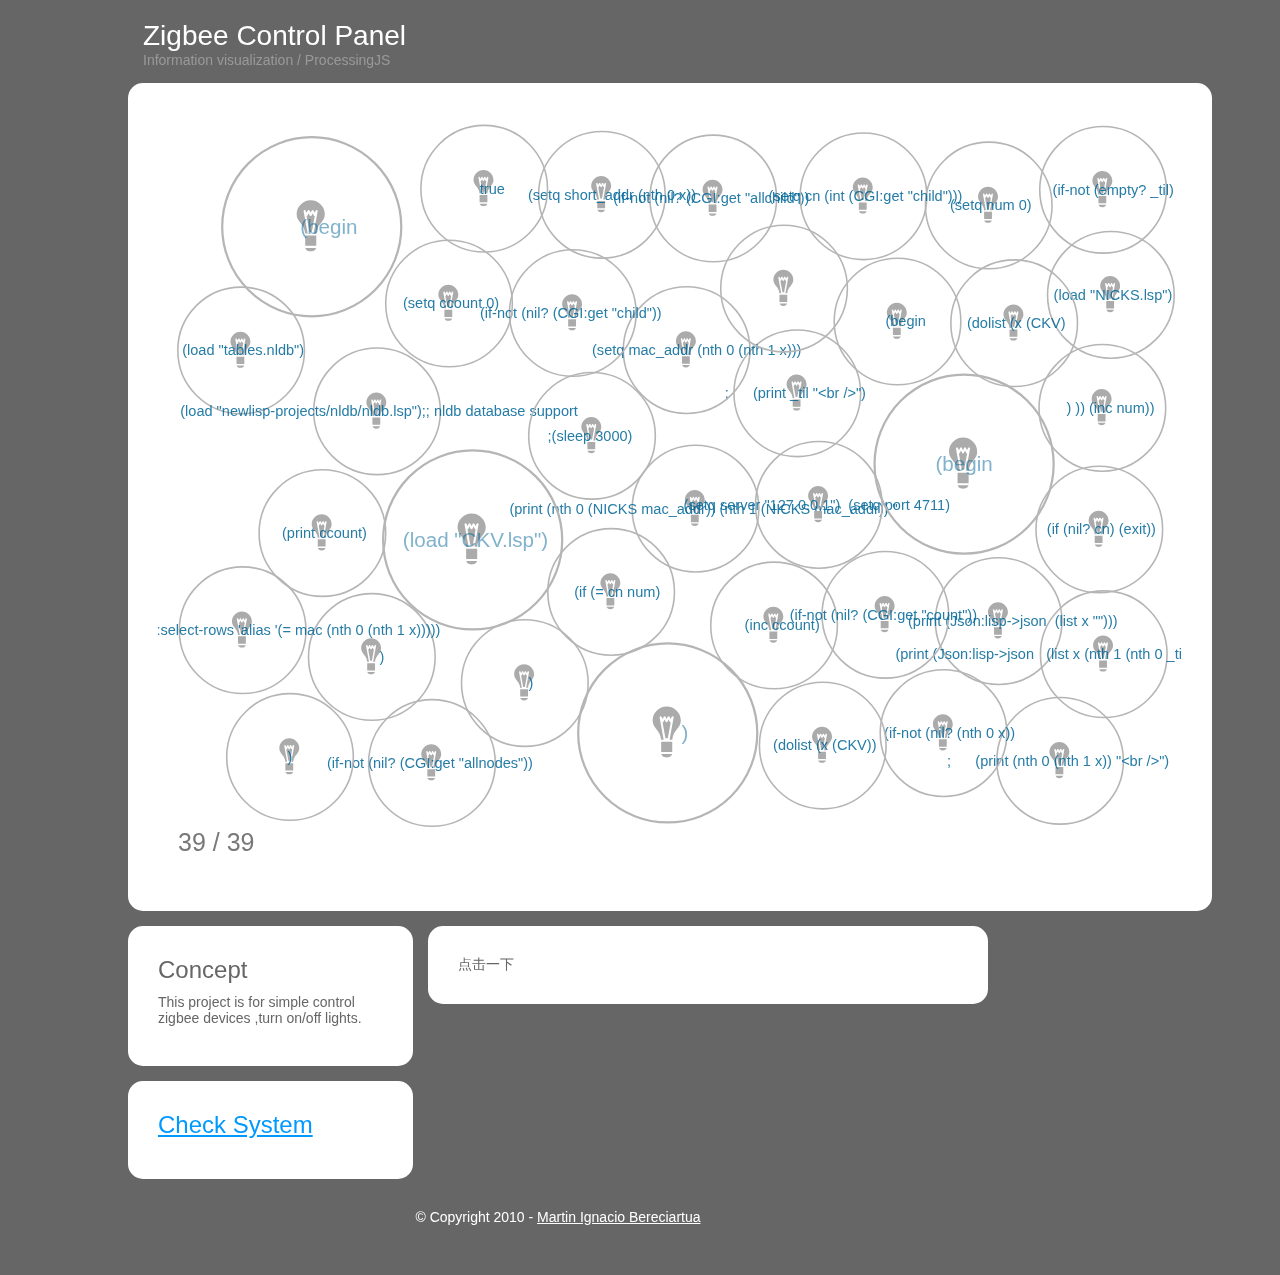
<file: ctl/index.html>
<!DOCTYPE html PUBLIC "-//W3C//DTD XHTML 1.0 Transitional//EN" "http://www.w3.org/TR/xhtml1/DTD/xhtml1-transitional.dtd">
<!-- saved from url=(0035)http://www.m-i-b.com.ar/letters/en/ -->
<html xmlns="http://www.w3.org/1999/xhtml" xml:lang="en" lang="en">
<head>
<meta http-equiv="Content-Type" content="text/html; charset=UTF-8">

	<title>Zigbee - ProcessingJS</title>
	<link rel="stylesheet" href="./test_files/styles.css" type="text/css" media="screen">
	<script src="jquery-1.8.2.min.js"></script>
	<script src="urlEncode.js"></script>
<script type="text/javascript">
    var full = location.protocol+'//'+location.hostname+(location.port ? ':'+location.port: '');
    http_server = full+"/";

        var json_data;
		jQuery.noConflict();
        jQuery.ajax({
            url: http_server+"api.nl?allnodes=1",
            timeout:8000,
			async: false,	
            statusCode: {
                404: function() 
                {
                    alert("server page not found");
                }
            },
            error: function (xmlHttpRequest, error)
            {
                var ts = Math.round((new Date()).getTime() / 1000);
                //$(_this).parent().children("label:last").text(" ajax error " + error +  ts);

                console.log(xmlHttpRequest, error);
            },
            success: function( data, textStatus, jqXHR)
            {
//              var obj = $.parseJSON( data );
                //json_data = eval('(' + data + ')');
				json_data = data;
///				alert(json_data);
			}
		});

</script>

</head>

<body>

<div class="container">

	<div class="content language">
	</div>

	<div class="title">
		<h1>Zigbee Control Panel</h1>
		<p>Information visualization / ProcessingJS</p>
	</div>
	
	<div class="content">
		<script src="test_files/processing-1.0.0.min.js"></script>
		<canvas datasrc="letters.pjs" width="800" height="600" id="__processing0"></canvas>
	</div>
	
	<div class="left">
		<div class="content concept">
			<h2>Concept</h2> 
			<p>This project is for simple control zigbee devices ,turn on/off lights.</p>
		</div>
		<div class="content concept">
			<h2><a href="check.html" >Check System</a></h2> 
		</div>
	</div>
		
	<div class="content examples">
		
		点击一下
	</div>
	
	<div id="footer"> 
		<p>© Copyright 2010 - <a href="http://www.m-i-b.com.ar/">Martin Ignacio Bereciartua</a></p> 
	</div>

</div>



</body></html>
</file>
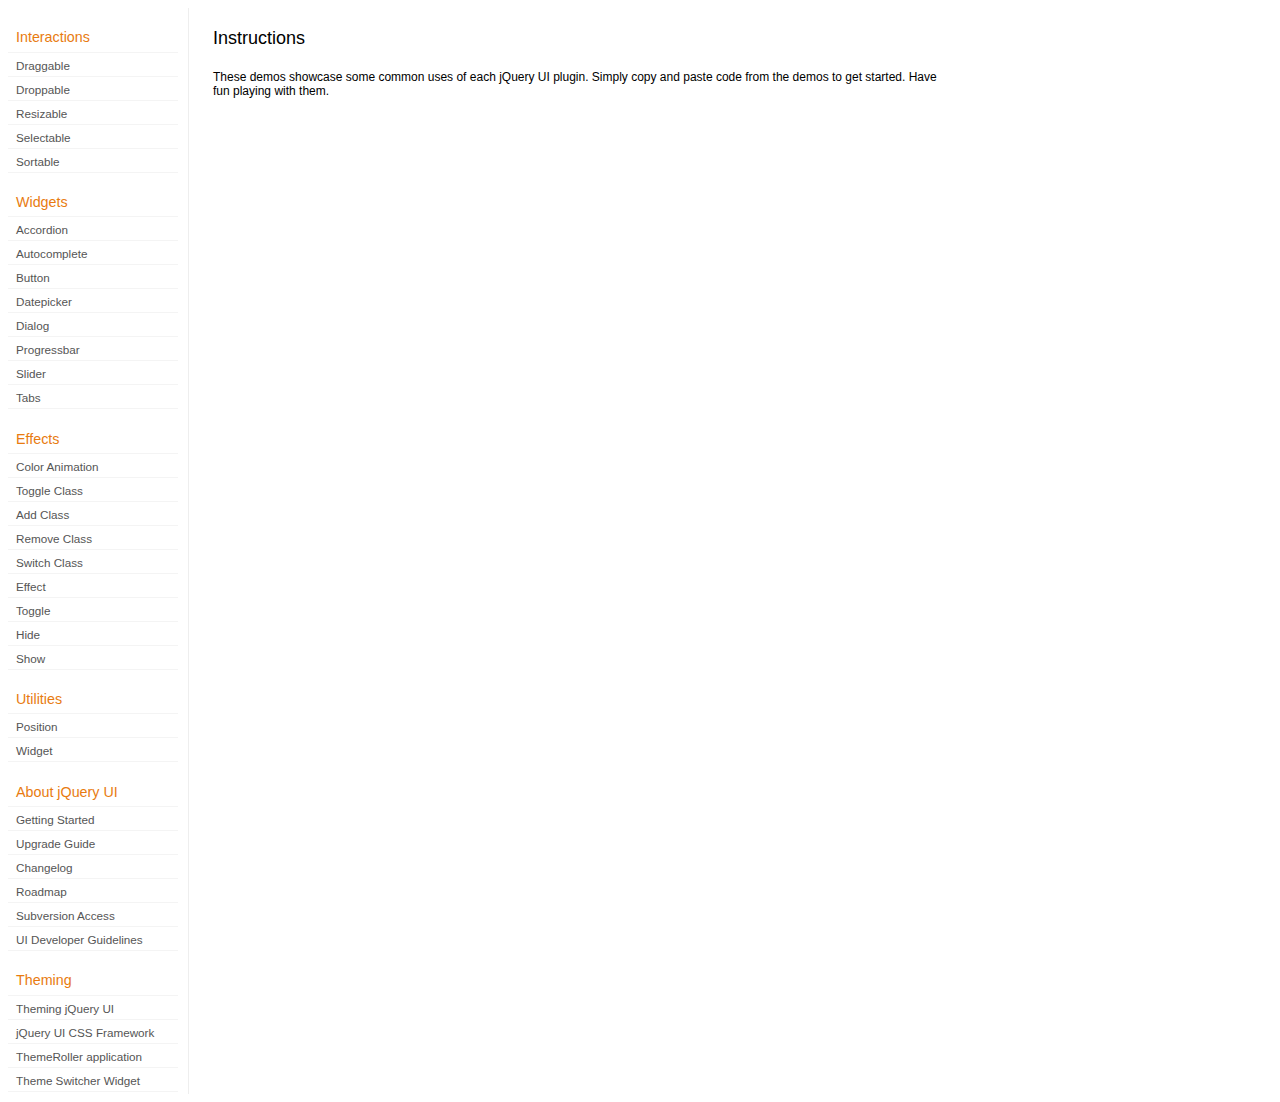
<file: development-bundle/demos/index.html>
<!DOCTYPE html>
<html lang="en">
<head>
	<meta charset="utf-8">
	<title>jQuery UI Demos</title>
	<link rel="stylesheet" href="../themes/base/jquery.ui.all.css">
	<link rel="stylesheet" href="demos.css">
	<script src="../jquery-1.7.2.js"></script>
	<script src="../external/jquery.bgiframe-2.1.2.js"></script>
	<script src="../ui/jquery.ui.core.js"></script>
	<script src="../ui/jquery.ui.widget.js"></script>
	<script src="../ui/jquery.ui.mouse.js"></script>
	<script src="../ui/jquery.ui.accordion.js"></script>
	<script src="../ui/jquery.ui.autocomplete.js"></script>
	<script src="../ui/jquery.ui.button.js"></script>
	<script src="../ui/jquery.ui.datepicker.js"></script>
	<script src="../ui/jquery.ui.dialog.js"></script>
	<script src="../ui/jquery.ui.draggable.js"></script>
	<script src="../ui/jquery.ui.droppable.js"></script>
	<script src="../ui/jquery.ui.position.js"></script>
	<script src="../ui/jquery.ui.progressbar.js"></script>
	<script src="../ui/jquery.ui.resizable.js"></script>
	<script src="../ui/jquery.ui.selectable.js"></script>
	<script src="../ui/jquery.ui.slider.js"></script>
	<script src="../ui/jquery.ui.sortable.js"></script>
	<script src="../ui/jquery.ui.tabs.js"></script>
	<script src="../ui/jquery.effects.core.js"></script>
	<script src="../ui/jquery.effects.blind.js"></script>
	<script src="../ui/jquery.effects.bounce.js"></script>
	<script src="../ui/jquery.effects.clip.js"></script>
	<script src="../ui/jquery.effects.drop.js"></script>
	<script src="../ui/jquery.effects.explode.js"></script>
	<script src="../ui/jquery.effects.fold.js"></script>
	<script src="../ui/jquery.effects.highlight.js"></script>
	<script src="../ui/jquery.effects.pulsate.js"></script>
	<script src="../ui/jquery.effects.scale.js"></script>
	<script src="../ui/jquery.effects.shake.js"></script>
	<script src="../ui/jquery.effects.slide.js"></script>
	<script src="../ui/jquery.effects.transfer.js"></script>
	<script src="../ui/i18n/jquery.ui.datepicker-af.js"></script>
	<script src="../ui/i18n/jquery.ui.datepicker-ar.js"></script>
	<script src="../ui/i18n/jquery.ui.datepicker-ar-DZ.js"></script>
	<script src="../ui/i18n/jquery.ui.datepicker-az.js"></script>
	<script src="../ui/i18n/jquery.ui.datepicker-bs.js"></script>
	<script src="../ui/i18n/jquery.ui.datepicker-bg.js"></script>
	<script src="../ui/i18n/jquery.ui.datepicker-ca.js"></script>
	<script src="../ui/i18n/jquery.ui.datepicker-cs.js"></script>
	<script src="../ui/i18n/jquery.ui.datepicker-cy-GB.js"></script>
	<script src="../ui/i18n/jquery.ui.datepicker-da.js"></script>
	<script src="../ui/i18n/jquery.ui.datepicker-de.js"></script>
	<script src="../ui/i18n/jquery.ui.datepicker-el.js"></script>
	<script src="../ui/i18n/jquery.ui.datepicker-en-AU.js"></script>
	<script src="../ui/i18n/jquery.ui.datepicker-en-GB.js"></script>
	<script src="../ui/i18n/jquery.ui.datepicker-en-NZ.js"></script>
	<script src="../ui/i18n/jquery.ui.datepicker-eo.js"></script>
	<script src="../ui/i18n/jquery.ui.datepicker-es.js"></script>
	<script src="../ui/i18n/jquery.ui.datepicker-et.js"></script>
	<script src="../ui/i18n/jquery.ui.datepicker-eu.js"></script>
	<script src="../ui/i18n/jquery.ui.datepicker-fa.js"></script>
	<script src="../ui/i18n/jquery.ui.datepicker-fi.js"></script>
	<script src="../ui/i18n/jquery.ui.datepicker-fo.js"></script>
	<script src="../ui/i18n/jquery.ui.datepicker-fr.js"></script>
	<script src="../ui/i18n/jquery.ui.datepicker-fr-CH.js"></script>
	<script src="../ui/i18n/jquery.ui.datepicker-gl.js"></script>
	<script src="../ui/i18n/jquery.ui.datepicker-he.js"></script>
	<script src="../ui/i18n/jquery.ui.datepicker-hi.js"></script>
	<script src="../ui/i18n/jquery.ui.datepicker-hr.js"></script>
	<script src="../ui/i18n/jquery.ui.datepicker-hu.js"></script>
	<script src="../ui/i18n/jquery.ui.datepicker-hy.js"></script>
	<script src="../ui/i18n/jquery.ui.datepicker-id.js"></script>
	<script src="../ui/i18n/jquery.ui.datepicker-is.js"></script>
	<script src="../ui/i18n/jquery.ui.datepicker-it.js"></script>
	<script src="../ui/i18n/jquery.ui.datepicker-ja.js"></script>
	<script src="../ui/i18n/jquery.ui.datepicker-ka.js"></script>
	<script src="../ui/i18n/jquery.ui.datepicker-kk.js"></script>
	<script src="../ui/i18n/jquery.ui.datepicker-km.js"></script>
	<script src="../ui/i18n/jquery.ui.datepicker-ko.js"></script>
	<script src="../ui/i18n/jquery.ui.datepicker-lb.js"></script>
	<script src="../ui/i18n/jquery.ui.datepicker-lt.js"></script>
	<script src="../ui/i18n/jquery.ui.datepicker-lv.js"></script>
	<script src="../ui/i18n/jquery.ui.datepicker-mk.js"></script>
	<script src="../ui/i18n/jquery.ui.datepicker-ml.js"></script>
	<script src="../ui/i18n/jquery.ui.datepicker-ms.js"></script>
	<script src="../ui/i18n/jquery.ui.datepicker-nl.js"></script>
	<script src="../ui/i18n/jquery.ui.datepicker-nl-BE.js"></script>
	<script src="../ui/i18n/jquery.ui.datepicker-no.js"></script>
	<script src="../ui/i18n/jquery.ui.datepicker-pl.js"></script>
	<script src="../ui/i18n/jquery.ui.datepicker-pt.js"></script>
	<script src="../ui/i18n/jquery.ui.datepicker-pt-BR.js"></script>
	<script src="../ui/i18n/jquery.ui.datepicker-rm.js"></script>
	<script src="../ui/i18n/jquery.ui.datepicker-ro.js"></script>
	<script src="../ui/i18n/jquery.ui.datepicker-ru.js"></script>
	<script src="../ui/i18n/jquery.ui.datepicker-sk.js"></script>
	<script src="../ui/i18n/jquery.ui.datepicker-sl.js"></script>
	<script src="../ui/i18n/jquery.ui.datepicker-sq.js"></script>
	<script src="../ui/i18n/jquery.ui.datepicker-sr.js"></script>
	<script src="../ui/i18n/jquery.ui.datepicker-sr-SR.js"></script>
	<script src="../ui/i18n/jquery.ui.datepicker-sv.js"></script>
	<script src="../ui/i18n/jquery.ui.datepicker-ta.js"></script>
	<script src="../ui/i18n/jquery.ui.datepicker-th.js"></script>
	<script src="../ui/i18n/jquery.ui.datepicker-tj.js"></script>
	<script src="../ui/i18n/jquery.ui.datepicker-tr.js"></script>
	<script src="../ui/i18n/jquery.ui.datepicker-uk.js"></script>
	<script src="../ui/i18n/jquery.ui.datepicker-vi.js"></script>
	<script src="../ui/i18n/jquery.ui.datepicker-zh-CN.js"></script>
	<script src="../ui/i18n/jquery.ui.datepicker-zh-HK.js"></script>
	<script src="../ui/i18n/jquery.ui.datepicker-zh-TW.js"></script>
	<script>
	$(function() {
		
		$('.left-nav a').click(function(ev) {
			window.location.hash = this.href.replace(/.+\/([^\/]+)\/index\.html/,'$1') + '|default';
			loadPage(this.href);
			$('.left-nav a.selected').removeClass('selected');
			$(this).addClass('selected');
			ev.preventDefault();
		});
		
		if (window.location.hash) {
			if (window.location.hash.indexOf('|') === -1) {
				window.location.hash += '|default';	
			}			
			var path = window.location.href.replace(/(index\.html)?#/,'');
			path = path.replace('\|','/') + '.html';
			loadPage(path);
		}		

		function loadPage(path) {			
			var section = path.replace(/\/[^\/]+\.html/,'');
			var header = section.replace(/.+\/([^\/]+)/,'$1').replace(/_/, ' ');
			
			$('td.normal div.normal')
				.empty()
				.append('<h4 class="demo-subheader">Functional demo:</h4>')
				.append('<h3 class="demo-header">'+ header +'</h3>')
				.append('<div id="demo-config"></div>')
				.find('#demo-config')
					.append('<div id="demo-frame"></div><div id="demo-config-menu"></div><div id="demo-link"><a class="demoWindowLink" href="#"><span class="ui-icon ui-icon-newwin"></span>Open demo in a new window</a></div>')
					.find('#demo-config-menu')
						.load(section + '/index.html .demos-nav', function() {
							$('#demo-config-menu a').each(function() {
								this.setAttribute('href', section + '/' + this.getAttribute('href').replace(/.+\/([^\/]+)/,'$1'));
								$(this).attr('target', 'demo-frame');
								$(this).click(function() {

									resetDemos();
									
									$(this).parents('ul').find('li').removeClass('demo-config-on');
									$(this).parent().addClass('demo-config-on');
									$('#demo-notes').fadeOut();

									//Set the hash to the actual page without ".html"
									window.location.hash = header + '|' + this.getAttribute('href').match((/\/([^\/\\]+)\.html/))[1];

									loadDemo(this.getAttribute('href'));

									return false;
								});
							});

							if (window.location.hash) {
								var demo = window.location.hash.split('|')[1];
								$('#demo-config-menu a').each(function(){
									if (this.href.indexOf(demo + '.html') !== -1) {
										$(this).parents('ul').find('li').removeClass('demo-config-on');
										$(this).parent().addClass('demo-config-on');									
										loadDemo(this.href);										
									}
								});
							}

							updateDemoNotes();
						})
					.end()
					.find('#demo-link a')
						.bind('click', function(ev){
							window.open(this.href);
							ev.preventDefault();
						})
					.end()
				.end()
			;
			
			resetDemos();
		}
				
		function loadDemo(path) {
			var directory = path.match(/([^\/]+)\/[^\/\.]+\.html$/)[1];
			$.get(path, function(data) {
				var source = data;
				data = data.replace(/<script.*>.*<\/script>/ig,""); // Remove script tags
				data = data.replace(/<\/?link.*>/ig,""); //Remove link tags
				data = data.replace(/<\/?html.*>/ig,""); //Remove html tag
				data = data.replace(/<\/?body.*>/ig,""); //Remove body tag
				data = data.replace(/<\/?head.*>/ig,""); //Remove head tag
				data = data.replace(/<\/?!doctype.*>/ig,""); //Remove doctype
				data = data.replace(/<title.*>.*<\/title>/ig,""); // Remove title tags
				data = data.replace(/((href|src)=["'])(?!(http|#))/ig, "$1" + directory + "/");

				$('#demo-style').remove();
				$('#demo-frame').empty().html(data);
				$('#demo-frame style').clone().appendTo('head').attr('id','demo-style');
				$('#demo-link a').attr('href', path);
				updateDemoNotes();
				updateDemoSource(source);
				
				if (/default.html$/.test(path)) {
					$.get("documentation/docs-" + path.match(/demos\/(.+)\//)[1] + ".html", function(html) {
						$("#demo-source").after(html);
						$("#widget-docs").tabs();
						$(".param-header").click(function() {
							$(this).parent().toggleClass("param-open").end().next().toggle();
						});
						$(".docs-list-header").each(function() {
							var header = $(this);
							var details = header.next().find(".param-details").hide();
							$("a:first", header).click(function() {
								details.show().parent().addClass("param-open");
								return false;
							});
							$("a:last", header).click(function() {
								details.hide().parent().removeClass("param-open");
								return false;
							});
						});
					}, "html" );
				}
			}, "html" );
		}

		function updateDemoNotes() {
			var notes = $('#demo-frame .demo-description');
			if ($('#demo-notes').length == 0) {
				$('<div id="demo-notes"></div>').insertAfter('#demo-config');
			}
			$('#demo-notes').hide().empty().html(notes.html());
			$('#demo-notes').show();
			notes.hide();
		}
		
		function updateDemoSource(source) {
			if ($('#demo-source').length == 0) {
				$('<div id="demo-source"><a href="#" class="source-closed">View Source</a><div><pre><code></code></pre></div></div>').insertAfter('#demo-notes');
				$('#demo-source').find(">a").click(function() {
					$(this).toggleClass("source-closed").toggleClass("source-open").next().toggle();
					return false;
				}).end().find(">div").hide();
			}
			var cleanedSource = source
				.replace('themes/base/jquery.ui.all.css', 'theme/jquery.ui.all.css')
				.replace(/\s*\x3Clink.*demos\x2Ecss.*\x3E\s*/, '\r\n\t')
				.replace(/\x2E\x2E\x2F\x2E\x2E\x2F/g, '');

			$('#demo-source code').empty().text(cleanedSource);
		}
		
		function resetDemos() {
			$.datepicker.setDefaults($.extend({showMonthAfterYear: false}, $.datepicker.regional['']));
			$(".ui-dialog-content").remove();			
		}
				
	});
	</script>
</head>
<body>

<table class="layout-grid" cellspacing="0" cellpadding="0">
	<tr>
		<td class="left-nav">
			<dl class="demos-nav">
				<dt>Interactions</dt>
					<dd><a href="draggable/index.html">Draggable</a></dd>
					<dd><a href="droppable/index.html">Droppable</a></dd>
					<dd><a href="resizable/index.html">Resizable</a></dd>
					<dd><a href="selectable/index.html">Selectable</a></dd>
					<dd><a href="sortable/index.html">Sortable</a></dd>
				<dt>Widgets</dt>
					<dd><a href="accordion/index.html">Accordion</a></dd>
					<dd><a href="autocomplete/index.html">Autocomplete</a></dd>
					<dd><a href="button/index.html">Button</a></dd>
					<dd><a href="datepicker/index.html">Datepicker</a></dd>
					<dd><a href="dialog/index.html">Dialog</a></dd>
					<dd><a href="progressbar/index.html">Progressbar</a></dd>
					<dd><a href="slider/index.html">Slider</a></dd>
					<dd><a href="tabs/index.html">Tabs</a></dd>
				<dt>Effects</dt>
					<dd><a href="animate/index.html">Color Animation</a></dd>
					<dd><a href="toggleClass/index.html">Toggle Class</a></dd>
					<dd><a href="addClass/index.html">Add Class</a></dd>
					<dd><a href="removeClass/index.html">Remove Class</a></dd>
					<dd><a href="switchClass/index.html">Switch Class</a></dd>
					<dd><a href="effect/index.html">Effect</a></dd>
					<dd><a href="toggle/index.html">Toggle</a></dd>
					<dd><a href="hide/index.html">Hide</a></dd>
					<dd><a href="show/index.html">Show</a></dd>
				<dt>Utilities</dt>
					<dd><a href="position/index.html">Position</a></dd>
					<dd><a href="widget/index.html">Widget</a></dd>
				<dt>About jQuery UI</dt>
					<dd><a href="http://jqueryui.com/docs/Getting_Started">Getting Started</a></dd>
					<dd><a href="http://jqueryui.com/docs/Upgrade_Guide">Upgrade Guide</a></dd>					
					<dd><a href="http://jqueryui.com/docs/Changelog">Changelog</a></dd>
					<dd><a href="http://jqueryui.com/docs/Roadmap">Roadmap</a></dd>
					<dd><a href="http://jqueryui.com/docs/Subversion">Subversion Access</a></dd>
					<dd><a href="http://jqueryui.com/docs/Developer_Guide">UI Developer Guidelines</a></dd>
				<dt>Theming</dt>
					<dd><a href="http://jqueryui.com/docs/Theming">Theming jQuery UI</a></dd>
					<dd><a href="http://jqueryui.com/docs/Theming/API">jQuery UI CSS Framework</a></dd>
					<dd><a href="http://jqueryui.com/docs/Theming/Themeroller">ThemeRoller application</a></dd>
					<dd><a href="http://jqueryui.com/docs/Theming/ThemeSwitcher">Theme Switcher Widget</a></dd>

			</dl>
		</td>
		<td class="normal">

			<div class="normal">

					<h3>Instructions</h3>
					<p>
						These demos showcase some common uses of each jQuery UI plugin. Simply copy and paste code from the demos to get started. Have fun playing with them.
					</p>
				
			</div>

		</td>
	</tr>
</table>
</body>
</html>
</file>
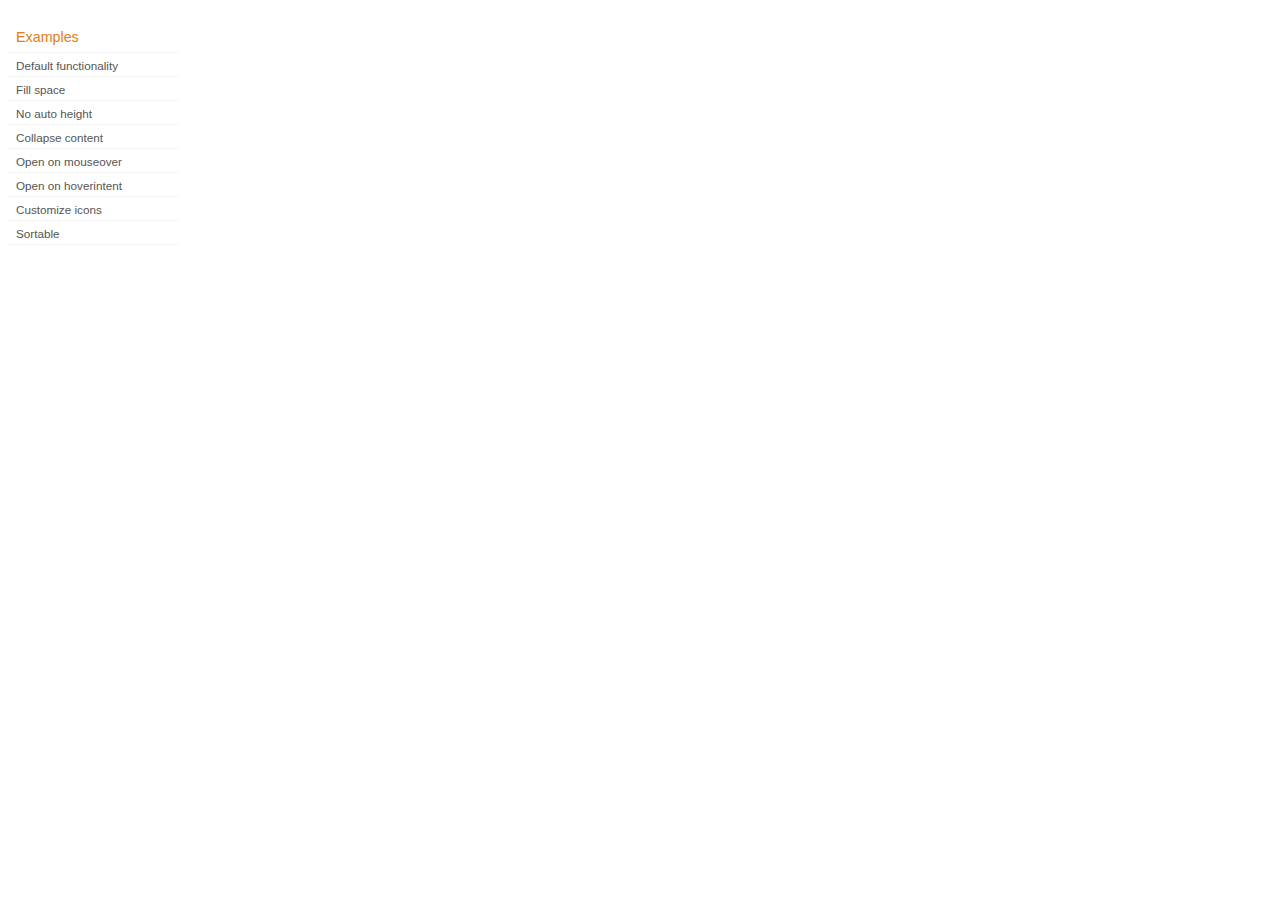
<file: development-bundle/demos/accordion/index.html>
<!DOCTYPE html>
<html lang="en">
<head>
	<meta charset="utf-8">
	<title>jQuery UI Accordion Demos</title>
	<link rel="stylesheet" href="../demos.css">
</head>
<body>

<div class="demos-nav">
	<h4>Examples</h4>
	<ul>
		<li class="demo-config-on"><a href="default.html">Default functionality</a></li>
		<li><a href="fillspace.html">Fill space</a></li>
		<li><a href="no-auto-height.html">No auto height</a></li>
		<li><a href="collapsible.html">Collapse content</a></li>
		<li><a href="mouseover.html">Open on mouseover</a></li>
		<li><a href="hoverintent.html">Open on hoverintent</a></li>
		<li><a href="custom-icons.html">Customize icons</a></li>
		<li><a href="sortable.html">Sortable</a></li>
	</ul>
</div>

</body>
</html>
</file>
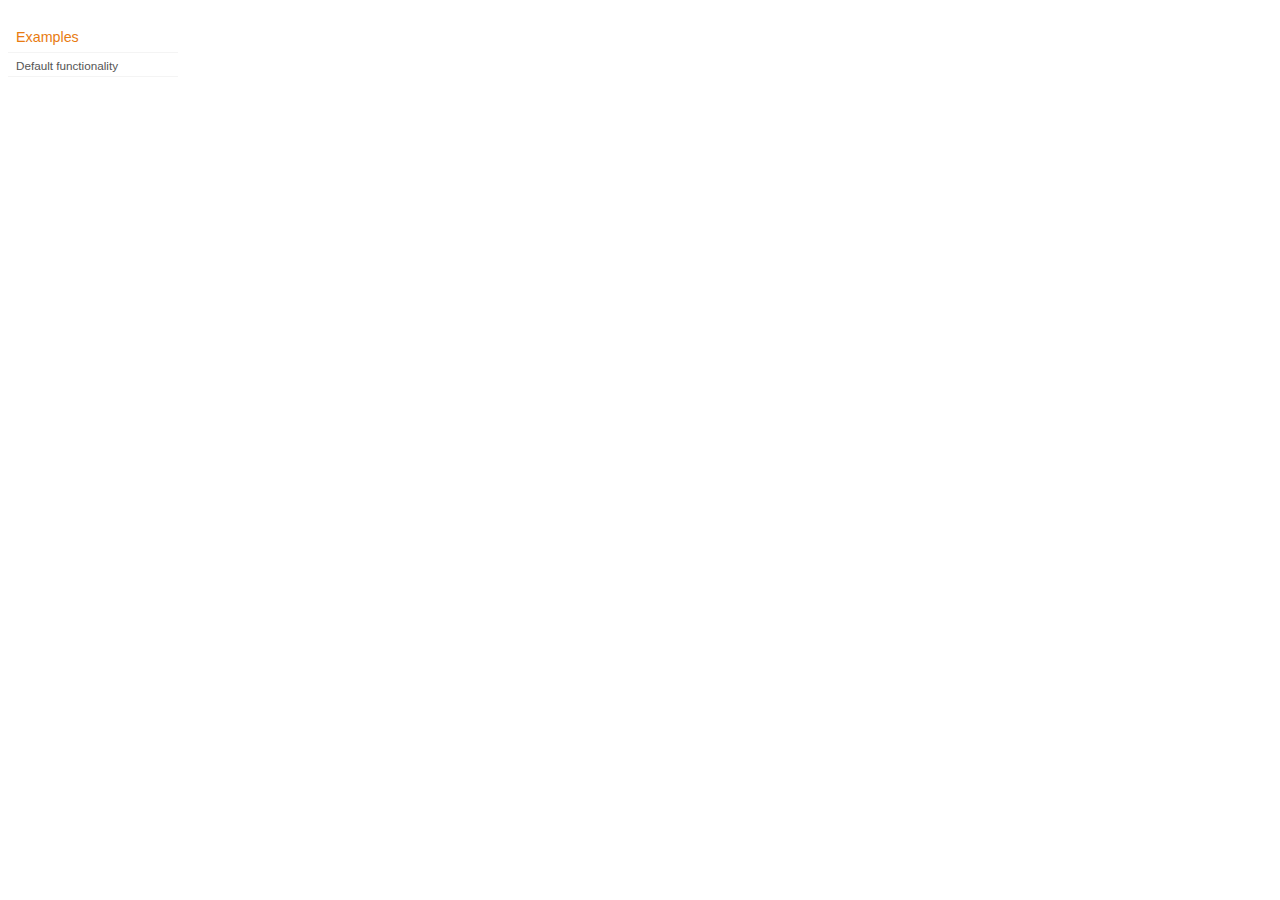
<file: development-bundle/demos/addClass/index.html>
<!DOCTYPE html>
<html lang="en">
<head>
	<meta charset="utf-8">
	<title>jQuery UI Effects Demos</title>
	<link rel="stylesheet" href="../demos.css">
</head>
<body>

<div class="demos-nav">
	<h4>Examples</h4>
	<ul>
		<li class="demo-config-on"><a href="default.html">Default functionality</a></li>
	</ul>
</div>

</body>
</html>
</file>
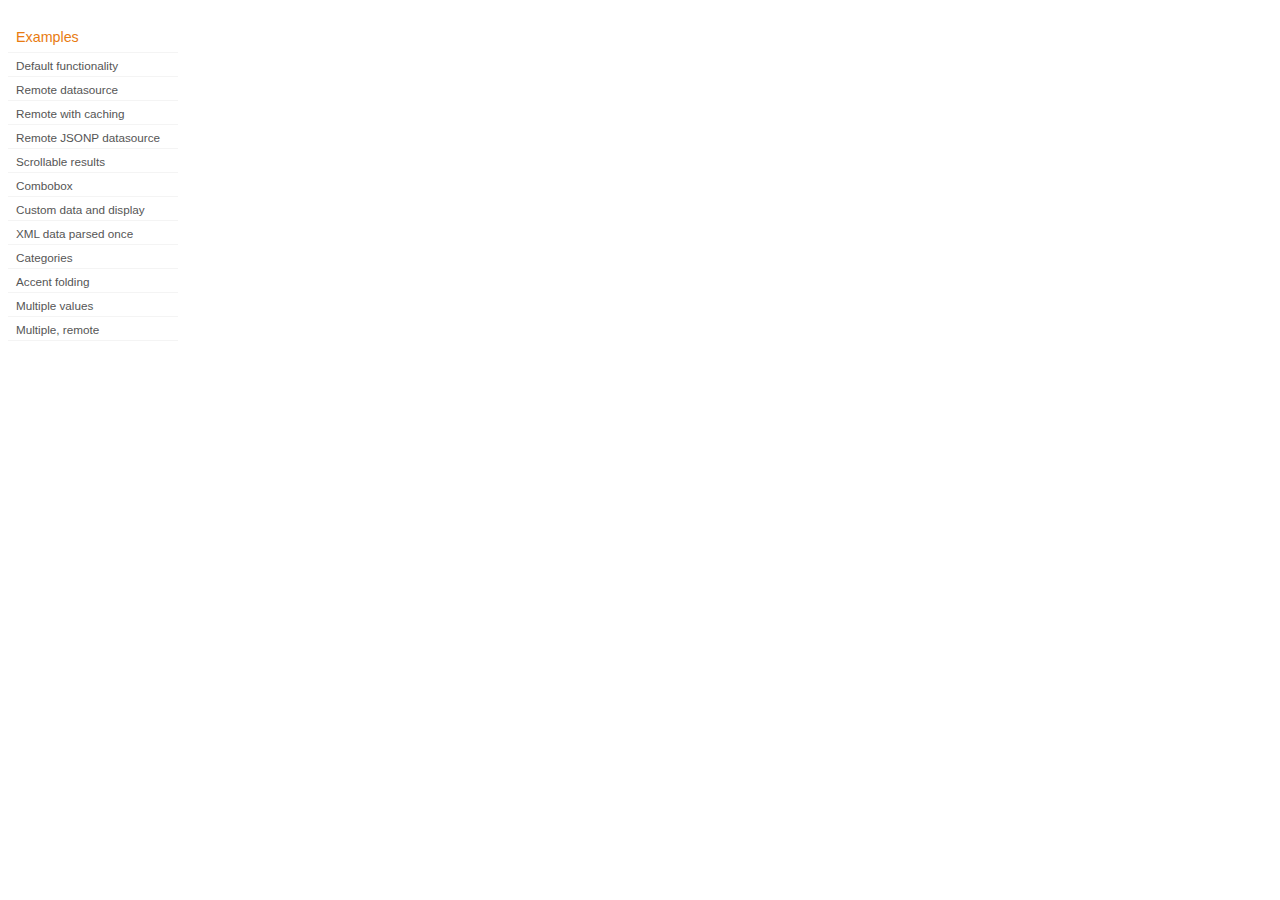
<file: development-bundle/demos/autocomplete/index.html>
<!DOCTYPE html>
<html lang="en">
<head>
	<meta charset="utf-8">
	<title>jQuery UI Autocomplete Demos</title>
	<link rel="stylesheet" href="../demos.css">
</head>
<body>
	<div class="demos-nav">
		<h4>Examples</h4>
		<ul>
			<li class="demo-config-on"><a href="default.html">Default functionality</a></li>
			<li><a href="remote.html">Remote datasource</a></li>
			<li><a href="remote-with-cache.html">Remote with caching</a></li>
			<li><a href="remote-jsonp.html">Remote JSONP datasource</a></li>
			<li><a href="maxheight.html">Scrollable results</a></li>
			<li><a href="combobox.html">Combobox</a></li>
			<li><a href="custom-data.html">Custom data and display</a></li>
			<li><a href="xml.html">XML data parsed once</a></li>
			<li><a href="categories.html">Categories</a></li>
			<li><a href="folding.html">Accent folding</a></li>
			<li><a href="multiple.html">Multiple values</a></li>
			<li><a href="multiple-remote.html">Multiple, remote</a></li>
		</ul>
	</div>
</body>
</html>
</file>
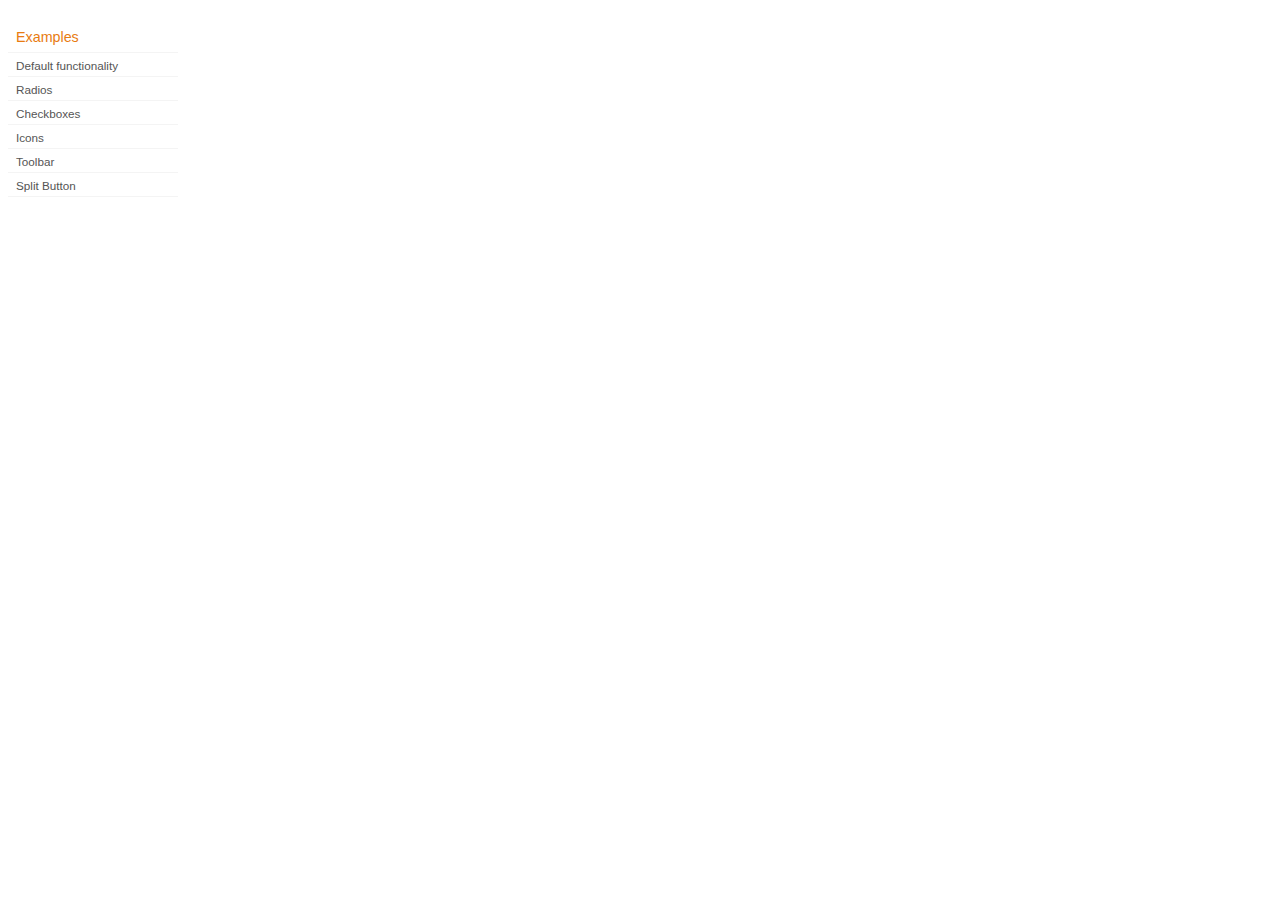
<file: development-bundle/demos/button/index.html>
<!DOCTYPE html>
<html lang="en">
<head>
	<meta charset="utf-8">
	<title>jQuery UI Button Demos</title>
	<link rel="stylesheet" href="../demos.css">
</head>
<body>

<div class="demos-nav">
	<h4>Examples</h4>
	<ul>
		<li class="demo-config-on"><a href="default.html">Default functionality</a></li>
		<li><a href="radio.html">Radios</a></li>
		<li><a href="checkbox.html">Checkboxes</a></li>
		<li><a href="icons.html">Icons</a></li>
		<li><a href="toolbar.html">Toolbar</a></li>
		<li><a href="splitbutton.html">Split Button</a></li>
	</ul>
</div>

</body>
</html>
</file>
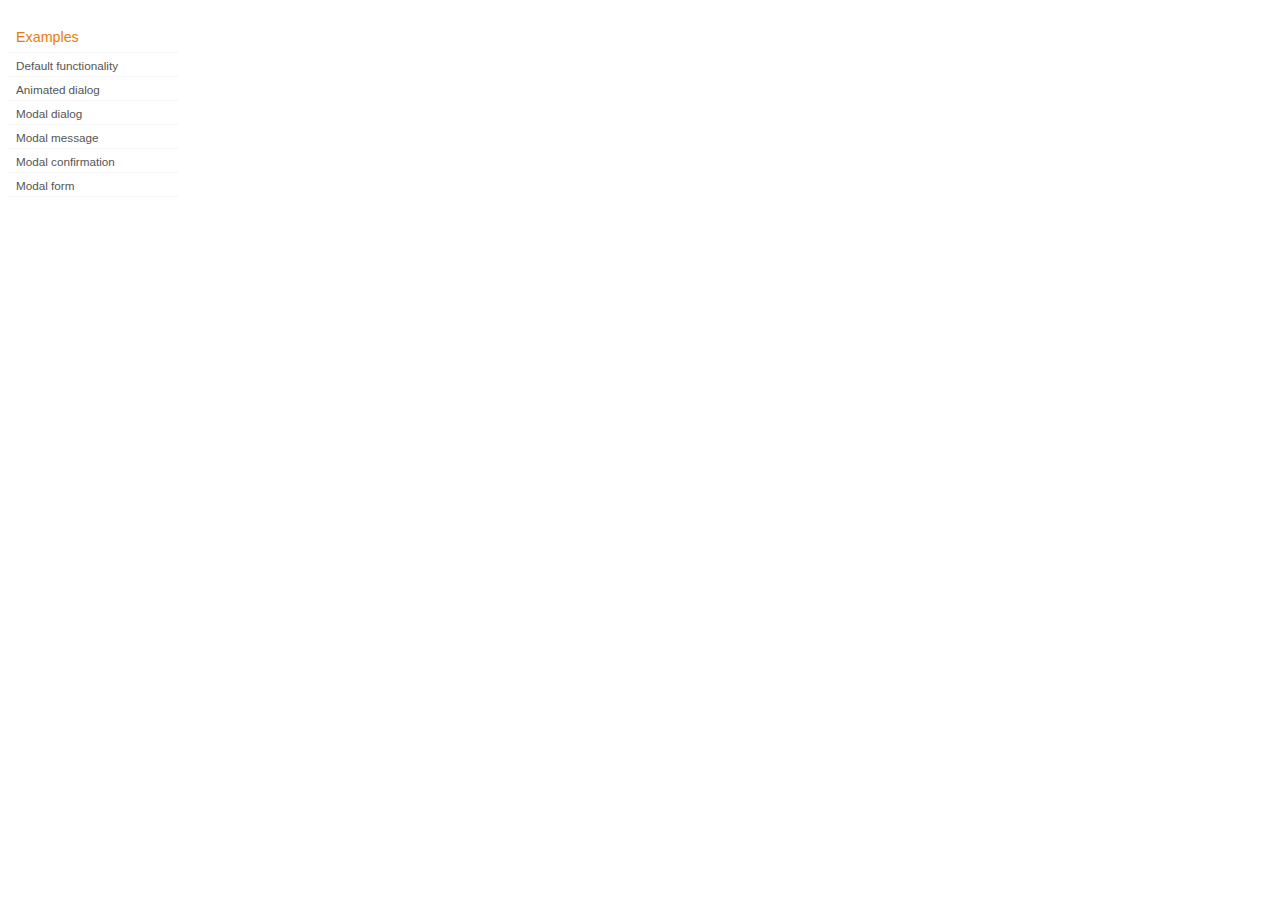
<file: development-bundle/demos/dialog/index.html>
<!DOCTYPE html>
<html lang="en">
<head>
	<meta charset="utf-8">
	<title>jQuery UI Dialog Demos</title>
	<link rel="stylesheet" href="../demos.css">
</head>
<body>

<div class="demos-nav">
	<h4>Examples</h4>
	<ul>
		<li class="demo-config-on"><a href="default.html">Default functionality</a></li>
		<li><a href="animated.html">Animated dialog</a></li>
		<li><a href="modal.html">Modal dialog</a></li>
		<li><a href="modal-message.html">Modal message</a></li>
		<li><a href="modal-confirmation.html">Modal confirmation</a></li>
		<li><a href="modal-form.html">Modal form</a></li>
	</ul>
</div>

</body>
</html>
</file>
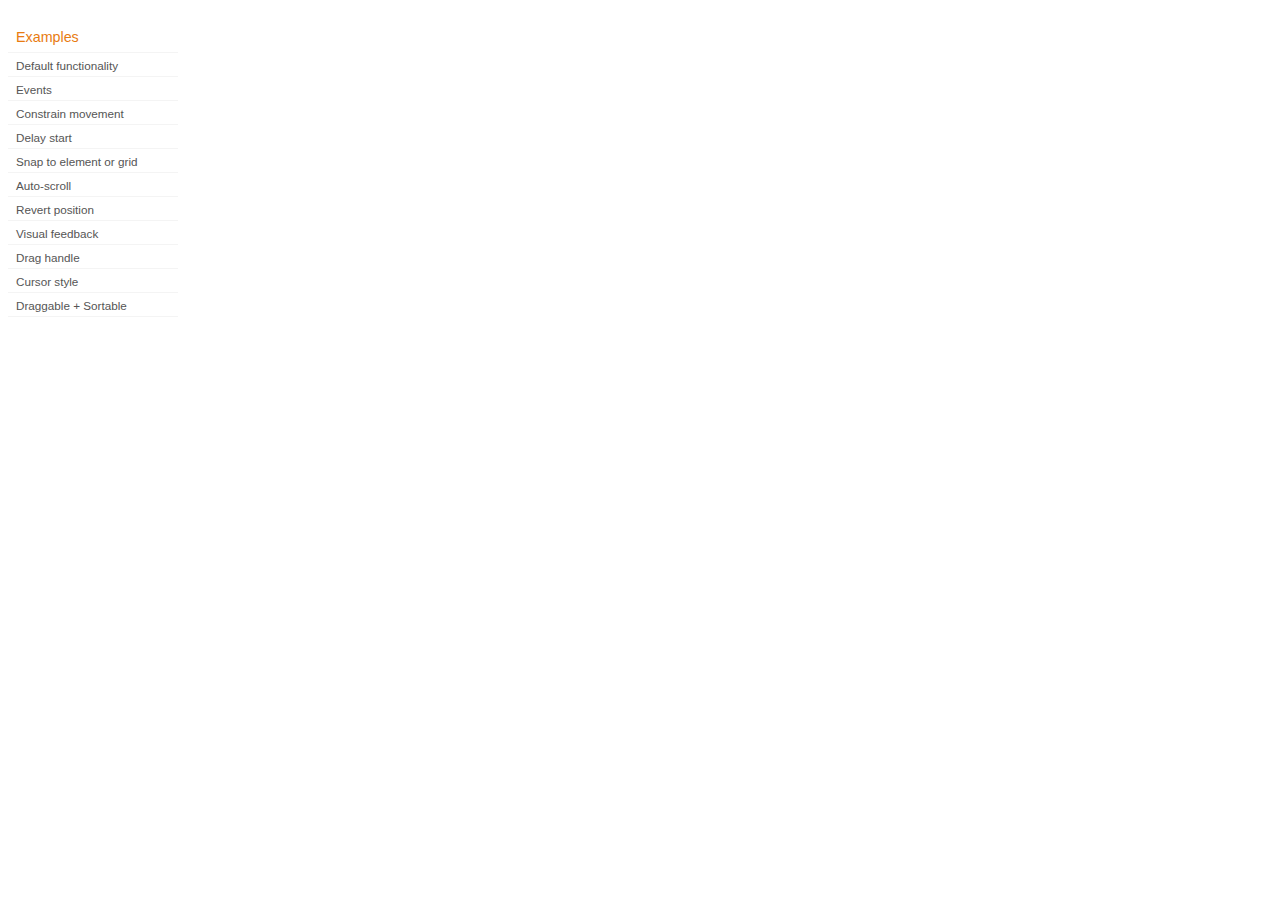
<file: development-bundle/demos/draggable/index.html>
<!DOCTYPE html>
<html lang="en">
<head>
	<meta charset="utf-8">
	<title>jQuery UI Draggable Demos</title>
	<link rel="stylesheet" href="../demos.css">
</head>
<body>

<div class="demos-nav">
	<h4>Examples</h4>
	<ul>
		<li class="demo-config-on"><a href="default.html">Default functionality</a></li>
		<li><a href="events.html">Events</a></li>
		<li><a href="constrain-movement.html">Constrain movement</a></li>
		<li><a href="delay-start.html">Delay start</a></li>
		<li><a href="snap-to.html">Snap to element or&#160;grid</a></li>
		<li><a href="scroll.html">Auto-scroll</a></li>
		<li><a href="revert.html">Revert position</a></li>
		<li><a href="visual-feedback.html">Visual feedback</a></li>
		<li><a href="handle.html">Drag handle</a></li>
		<li><a href="cursor-style.html">Cursor style</a></li>
		<li><a href="sortable.html">Draggable + Sortable</a></li>
	</ul>
</div>

</body>
</html>
</file>
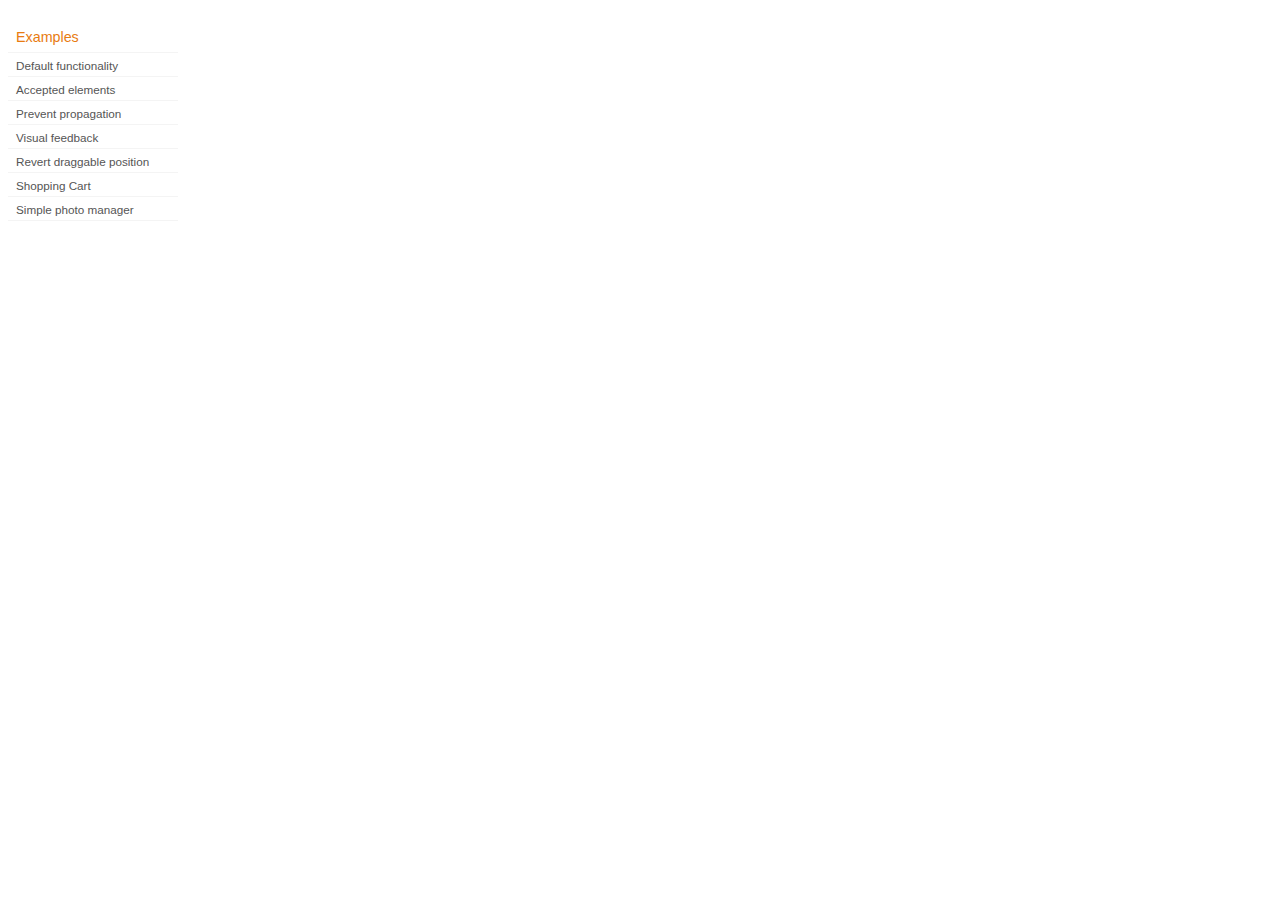
<file: development-bundle/demos/droppable/index.html>
<!DOCTYPE html>
<html lang="en">
<head>
	<meta charset="utf-8">
	<title>jQuery UI Droppable Demos</title>
	<link rel="stylesheet" href="../demos.css">
</head>
<body>

<div class="demos-nav">
	<h4>Examples</h4>
	<ul>
		<li class="demo-config-on"><a href="default.html">Default functionality</a></li>
		<li><a href="accepted-elements.html">Accepted elements</a></li>
		<li><a href="propagation.html">Prevent propagation</a></li>
		<li><a href="visual-feedback.html">Visual feedback</a></li>
		<li><a href="revert.html">Revert draggable position</a></li>
		<li><a href="shopping-cart.html">Shopping Cart</a></li>
		<li><a href="photo-manager.html">Simple photo manager</a></li>
	</ul>
</div>

</body>
</html>
</file>
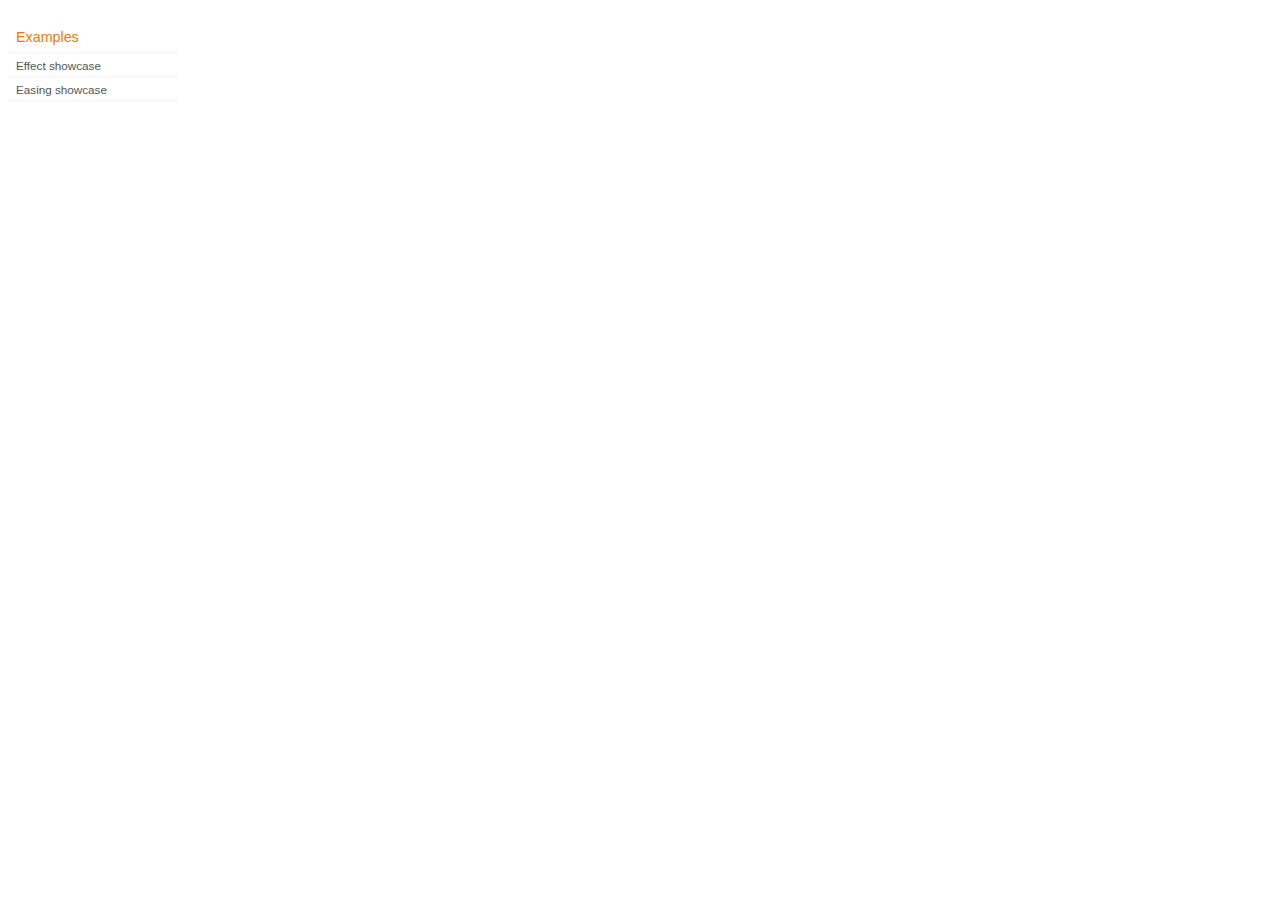
<file: development-bundle/demos/effect/index.html>
<!DOCTYPE html>
<html lang="en">
<head>
	<meta charset="utf-8">
	<title>jQuery UI Effects Demos</title>
	<link rel="stylesheet" href="../demos.css">
</head>
<body>

<div class="demos-nav">
	<h4>Examples</h4>
	<ul>
		<li class="demo-config-on"><a href="default.html">Effect showcase</a></li>
		<li><a href="easing.html">Easing showcase</a></li>
	</ul>
</div>

</body>
</html>
</file>
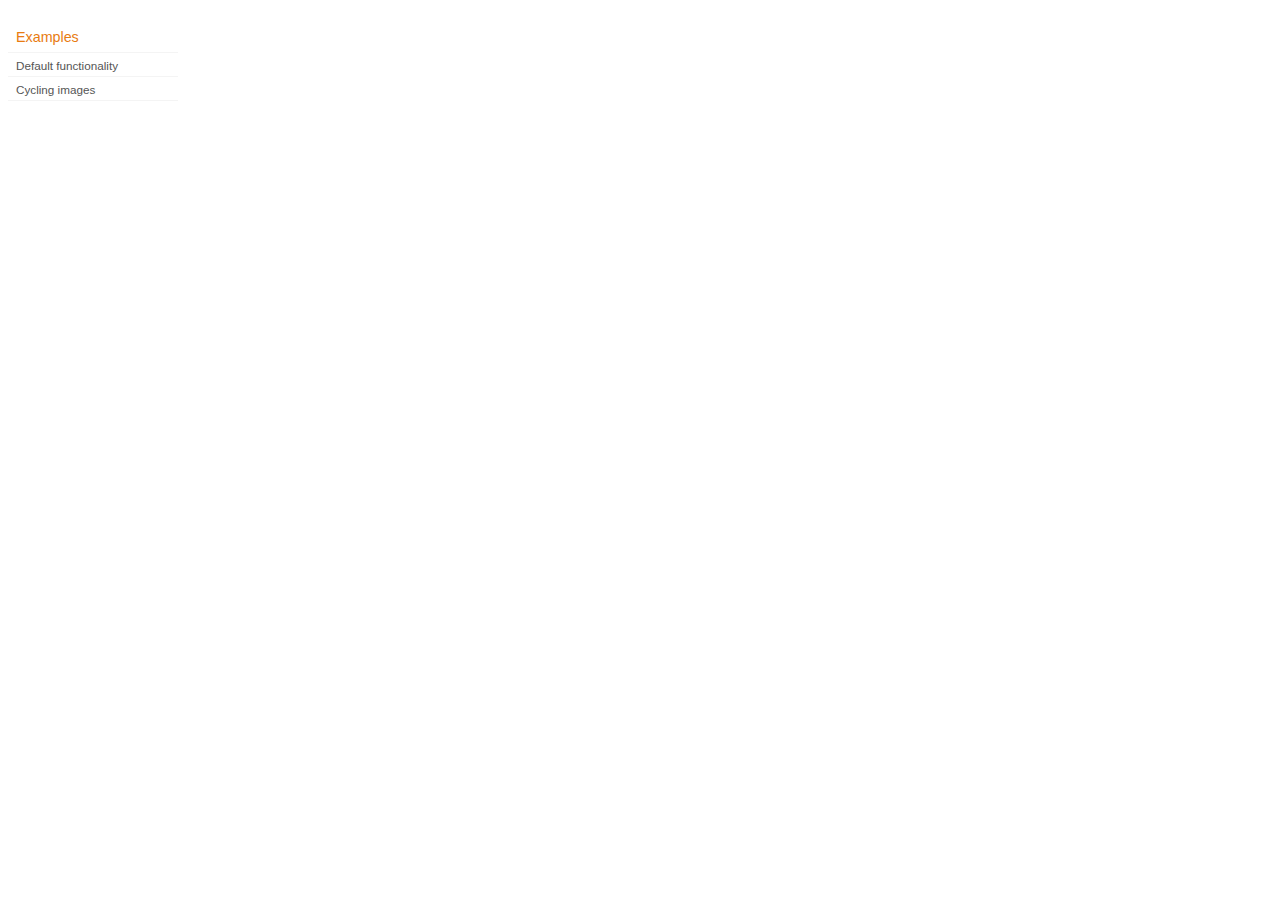
<file: development-bundle/demos/position/index.html>
<!DOCTYPE html>
<html lang="en">
<head>
	<meta charset="utf-8">
	<title>jQuery UI Position Demo</title>
	<link rel="stylesheet" href="../demos.css">
</head>
<body>

<div class="demos-nav">
	<h4>Examples</h4>
	<ul>
		<li class="demo-config-on"><a href="default.html">Default functionality</a></li>
		<li><a href="cycler.html">Cycling images</a></li>
	</ul>
</div>

</body>
</html>
</file>
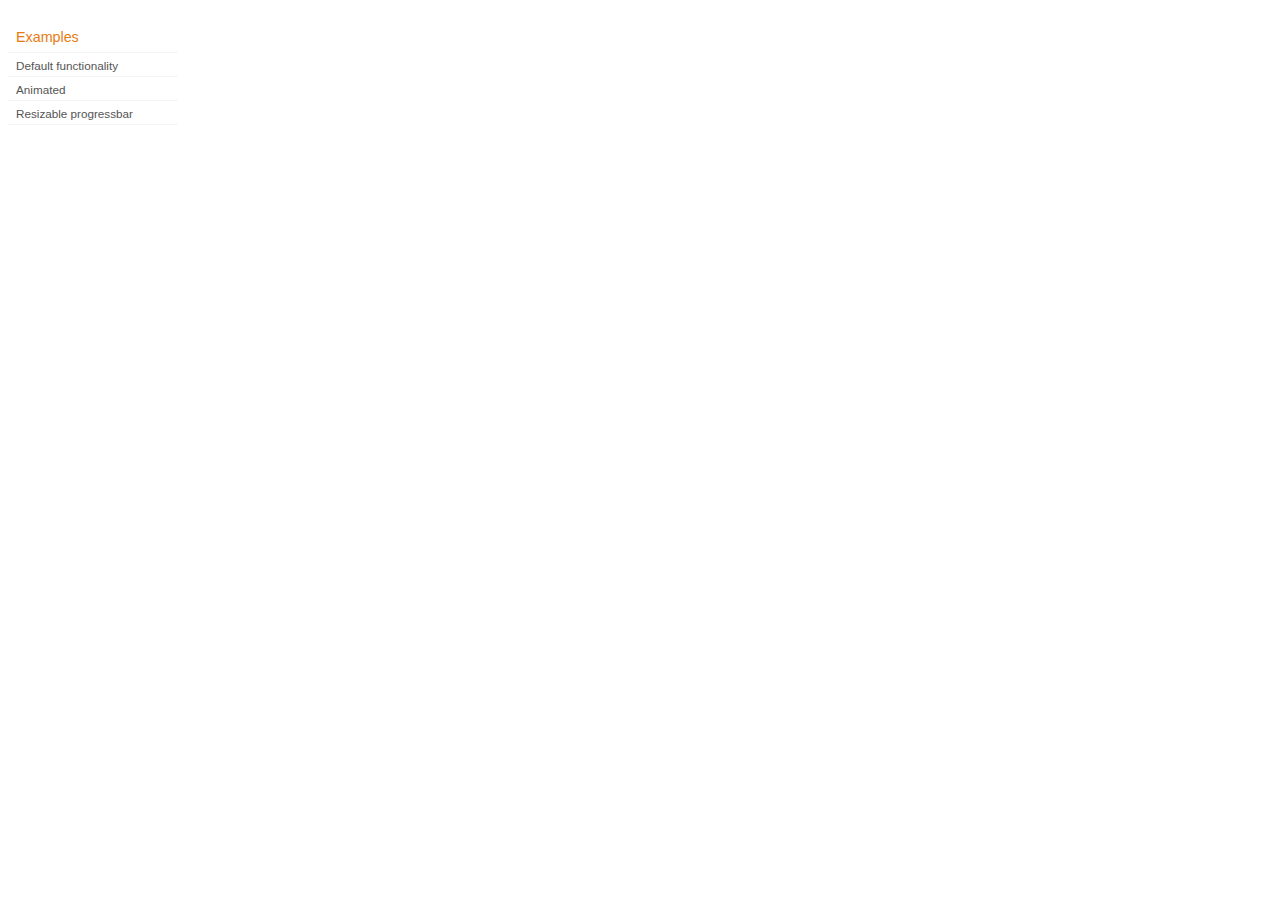
<file: development-bundle/demos/progressbar/index.html>
<!DOCTYPE html>
<html lang="en">
<head>
	<meta charset="utf-8">
	<title>jQuery UI Progressbar Demos</title>
	<link rel="stylesheet" href="../demos.css">
</head>
<body>

<div class="demos-nav">
	<h4>Examples</h4>
	<ul>
		<li class="demo-config-on"><a href="default.html">Default functionality</a></li>
		<li><a href="animated.html">Animated</a></li>
		<li><a href="resize.html">Resizable progressbar</a></li>
	</ul>
</div>

</body>
</html>
</file>
<file: ctl/test_files/styles.css>
/* @override http://www.mib.local/letters/css/styles.css */

body {
	margin: 0px;
	padding: 0px;
	background-color: #666;
	font-family: "Trebuchet MS", "Verdana Ref", Arial, Helvetica, sans-serif;
	font-size: 14px;
	color: #666666;
}
a:visited, a:link {
	color: #0099FF;
}
h1, h2, p {
	font-weight: normal;
	margin: 0px;
	margin-bottom: 0px;
	padding-bottom: 10px;
}
h1 {
	padding-bottom: 0px;
	font-size: 28px;
	color: #fff;
}
h2 {
	font-size: 24px;
}
div.container {
	display: block;
	width: 1024px;
	padding-top: 20px;
	padding-bottom: 30px;
	margin-left: auto;
	margin-right: auto;
}
div.title {
	padding-left: 15px;
	padding-bottom: 15px;
	color: #999;
}
div.title p {
	padding: 0px;
	color: #999;
}
div.content {
	display: block;
	width: 1024px;
	float: left;
	padding: 30px;
	background-color: #FFF;
	-moz-border-radius: 3px;
	border-radius: 15px;
	margin-bottom: 15px;
}
div.content.language {
	width: 150px;
	float: right;
	text-align: center;
	padding-top: 8px;
	padding-bottom: 8px;
	display: none;
}
div.content.language a {
	font-size: 14px;
	text-decoration: none;
}
div.content.concept {
	float: left;
	width: 225px;
	margin-right: 15px;
}
div.content.examples {
	float: left;
	width: 500px;
}
div.content.examples h2 {
	padding: 0px;
}
div.left {
	float: left;
	width: 300px;
}
#footer {
	float: left;
	margin: 0px auto 20px;
	width: 860px;
	color: #FFFFFF;
	text-align: center;
	padding-bottom: 30px;
}
#footer a, #footer a:visited {
	color: #FFFFFF;
}
#footer p {
	margin: 0px;
	padding: 15px 0px 0px;
}
</file>
<file: development-bundle/demos/demos.css>
body {
	font-size: 62.5%;
}

table {
	font-size: 1em;
}

/* Site
   -------------------------------- */

body {
	font-family: "Trebuchet MS", "Helvetica", "Arial",  "Verdana", "sans-serif";
}

/* Layout
   -------------------------------- */

.layout-grid {
	width: 960px;
}

.layout-grid td {
	vertical-align: top;
}

.layout-grid td.left-nav {
	width: 140px;
}

.layout-grid td.normal {
	border-left: 1px solid #eee;
	padding: 20px 24px;
	font-family: "Trebuchet MS", "Helvetica", "Arial",  "Verdana", "sans-serif";
}

.layout-grid td.demos {
	background: url('/images/demos_bg.jpg') no-repeat;
	height: 337px;
	overflow: hidden;
}

/* Normal
   -------------------------------- */

.normal h3,
.normal h4 {
	margin: 0;
	font-weight: normal;
}

.normal h3 {
	padding: 0 0 9px;
	font-size: 1.8em;
}

.normal h4 {
	padding-bottom: 21px;
	border-bottom: 1px dashed #999;
	font-size: 1.2em;
	font-weight: bold;
}

.normal p {
	font-size: 1.2em;
}

/* Demos */

.demos-nav, .demos-nav dt, .demos-nav dd, .demos-nav ul, .demos-nav li {
	margin: 0;
	padding: 0
}

.demos-nav {
	float: left;
	width: 170px;
	font-size: 1.3em;
}

.demos-nav dt,
.demos-nav h4 {
	margin: 0;
	padding: 0;
	font: normal 1.1em "Trebuchet MS", "Helvetica", "Arial",  "Verdana", "sans-serif";
	color: #e87b10;
}

.demos-nav dt,
.demos-nav h4 {
	margin-top: 1.5em;
	margin-bottom: 0;
	padding-left: 8px;
	padding-bottom:5px;
	line-height: 1.2em;
	border-bottom: 1px solid #F4F4F4;
}

.demos-nav dd a,
.demos-nav li a {
	border-bottom: 1px solid #F4F4F4;
	display:block;
	padding: 4px 3px 4px 8px;
	font-size: 90%;
	text-decoration: none;
	color: #555 ;
	margin:2px 0;
	height:13px;
}

.demos-nav dd a:hover,
.demos-nav dd a:focus,
.demos-nav dd a:hover,
.demos-nav dd a:focus {
	background: #f3f3f3;
	color:#000;
	-moz-border-radius: 5px; -webkit-border-radius: 5px;
}
 .demos-nav dd a.selected {
	background: #555;
	color:#ffffff;
	-moz-border-radius: 5px; -webkit-border-radius: 5px;
}


/* new styles for demo pages, added by Filament 12.29.08
eventually we should convert the font sizes to ems -- using px for now to minimize style conflicts
*/

.normal h3.demo-header { font-size:32px; padding:0 0 5px; border-bottom:1px solid #eee; text-transform: capitalize; }
.normal h4.demo-subheader { font-size:10px; text-transform: uppercase; color:#999; padding:8px 0 3px; border:0; margin:0; }
.normal a:link,
.normal a:visited { color:#1b75bb; text-decoration:none; }
.normal a:hover,
.normal a:active { color:#0b559b; }

#demo-config { padding:20px 0 0; }

#demo-frame { float:left; width:540px; height:380px; border:1px solid #ddd; overflow: auto; position: relative; }
#demo-frame h3, #demo-frame h4 { padding: 0; font-weight: bold; font-size: 1em; }

#demo-config-menu { float:right; width:180px;  }
#demo-config-menu h4 { font-size:13px; color:#666; font-weight:normal; border:0; padding-left:18px; }

#demo-config-menu ul { list-style: none; padding: 0; margin: 0; }

#demo-config-menu li { font-size:12px; padding:0 0 0 10px; margin:3px 0; zoom: 1; }

#demo-config-menu li a:link,
#demo-config-menu li a:visited { display:block; padding:1px 8px 4px; border-bottom:1px dotted #b3b3b3; }
* html #demo-config-menu li a:link,
* html #demo-config-menu li a:visited { padding:1px 8px 2px; }
#demo-config-menu li a:hover,
#demo-config-menu li a:active { background-color:#f6f6f6; }

#demo-config-menu li.demo-config-on { background: url(images/demo-config-on-tile.gif) repeat-x left center; }

#demo-config-menu li.demo-config-on a:link,
#demo-config-menu li.demo-config-on a:visited,
#demo-config-menu li.demo-config-on a:hover,
#demo-config-menu li.demo-config-on a:active { background: url(images/demo-config-on.gif) no-repeat left; padding-left:18px; color:#fff; border:0; margin-left:-10px; margin-top: 0px; margin-bottom: 0px; }

#demo-source, #demo-notes {
	clear: both;
	padding: 20px 0 0;
	font-size: 1.3em;
}

#demo-notes { width:520px; color:#333; font-size: 1em; }
#demo-notes p code, .demo-description p code { padding: 0; font-weight: bold; }
#demo-source pre, #demo-source code { padding: 0; }
code, pre { padding:8px 0 8px 20px ; font-size: 1.2em; line-height:130%;  }

#demo-source a:link,
#demo-source a:visited,
#demo-source a:hover,
#demo-source a:active { font-size:12px; padding-left:13px; background-position: left center; background-repeat: no-repeat; }

#demo-source a.source-open:link,
#demo-source a.source-open:visited,
#demo-source a.source-open:hover,
#demo-source a.source-open:active { background-image: url(images/demo-spindown-open.gif); }

#demo-source a.source-closed:link,
#demo-source a.source-closed:visited,
#demo-source a.source-closed:hover,
#demo-source a.source-closed:active { background-image: url(images/demo-spindown-closed.gif); }

div.demo {
	padding:12px;
	font-family: "Trebuchet MS", "Arial", "Helvetica", "Verdana", "sans-serif";
}

div.demo h3.docs { clear:left; font-size:12px; font-weight:normal; padding:0 0 1em; margin:0; }

div.demo-description {
	clear:both;
	padding:12px;
	font-family: "Trebuchet MS", "Arial", "Helvetica", "Verdana", "sans-serif";
	font-size: 1.3em;
	line-height: 1.4em;
}

.ui-draggable, .ui-droppable {
	background-position: top left;
}

.left-nav .demos-nav {
	padding-right: 10px;
}

#demo-link { font-size:11px;  padding-top: 6px; clear: both; overflow: hidden; }
#demo-link a span.ui-icon { float:left; margin-right:3px; }

/* Component containers
----------------------------------*/
#widget-docs .ui-widget { font-family: Trebuchet MS,Verdana,Arial,sans-serif; font-size: 1em; }
#widget-docs .ui-widget input, #widget-docs .ui-widget select, #widget-docs .ui-widget textarea, #widget-docs .ui-widget button { font-family: Trebuchet MS,Verdana,Arial,sans-serif; font-size: 1em; }
#widget-docs .ui-widget-header { border: 1px solid #ffffff; background: #464646 url(images/464646_40x100_textures_01_flat_100.png) 50% 50% repeat-x; color: #ffffff; font-weight: bold; }
#widget-docs .ui-widget-header a { color: #ffffff; }
#widget-docs .ui-widget-content { border: 1px solid #ffffff; background: #ffffff url(images/ffffff_40x100_textures_01_flat_75.png) 50% 50% repeat-x; color: #222222; }
#widget-docs .ui-widget-content a { color: #222222; }

/* Interaction states
----------------------------------*/
#widget-docs .ui-state-default, #widget-docs .ui-widget-content #widget-docs .ui-state-default { border: 1px solid #666666; background: #555555 url(images/555555_40x100_textures_03_highlight_soft_75.png) 50% 50% repeat-x; font-weight: normal; color: #ffffff; outline: none; }
#widget-docs .ui-state-default a { color: #ffffff; text-decoration: none; outline: none; }
#widget-docs .ui-state-hover, #widget-docs .ui-widget-content #widget-docs .ui-state-hover, #widget-docs .ui-state-focus, #widget-docs .ui-widget-content #widget-docs .ui-state-focus { border: 1px solid #666666; background: #444444 url(images/444444_40x100_textures_03_highlight_soft_60.png) 50% 50% repeat-x; font-weight: normal; color: #ffffff; outline: none; }
#widget-docs .ui-state-hover a { color: #ffffff; text-decoration: none; outline: none; }
#widget-docs .ui-state-active, #widget-docs .ui-widget-content #widget-docs .ui-state-active { border: 1px solid #666666; background: #ffffff url(images/ffffff_40x100_textures_01_flat_65.png) 50% 50% repeat-x; font-weight: normal; color: #F6921E; outline: none; }
#widget-docs .ui-state-active a { color: #F6921E; outline: none; text-decoration: none; }

/* Interaction Cues
----------------------------------*/
#widget-docs .ui-state-highlight, #widget-docs .ui-widget-content #widget-docs .ui-state-highlight {border: 1px solid #fcefa1; background: #fbf9ee url(images/fbf9ee_40x100_textures_02_glass_55.png) 50% 50% repeat-x; color: #363636; }
#widget-docs .ui-state-error, #widget-docs .ui-widget-content #widget-docs .ui-state-error {border: 1px solid #cd0a0a; background: #fef1ec url(images/fef1ec_40x100_textures_05_inset_soft_95.png) 50% bottom repeat-x; color: #cd0a0a; }
#widget-docs .ui-state-error-text, #widget-docs .ui-widget-content #widget-docs .ui-state-error-text { color: #cd0a0a; }
#widget-docs .ui-state-disabled, #widget-docs .ui-widget-content #widget-docs .ui-state-disabled { opacity: .35; filter:Alpha(Opacity=35); background-image: none; }
#widget-docs .ui-priority-primary, #widget-docs .ui-widget-content #widget-docs .ui-priority-primary { font-weight: bold; }
#widget-docs .ui-priority-secondary, #widget-docs .ui-widget-content #widget-docs .ui-priority-secondary { opacity: .7; filter:Alpha(Opacity=70); font-weight: normal; }

/* Icons
----------------------------------*/

/* states and images */
#demo-frame-wrapper .ui-icon, #widget-docs .ui-icon { width: 16px; height: 16px; background-image: url(images/222222_256x240_icons_icons.png); }
#widget-docs .ui-widget-content .ui-icon {background-image: url(images/222222_256x240_icons_icons.png); }
#widget-docs .ui-widget-header .ui-icon {background-image: url(images/222222_256x240_icons_icons.png); }
#widget-docs .ui-state-default .ui-icon { background-image: url(images/888888_256x240_icons_icons.png); }
#widget-docs .ui-state-hover .ui-icon, #widget-docs .ui-state-focus .ui-icon {background-image: url(images/454545_256x240_icons_icons.png); }
#widget-docs .ui-state-active .ui-icon {background-image: url(images/454545_256x240_icons_icons.png); }
#widget-docs .ui-state-highlight .ui-icon {background-image: url(images/2e83ff_256x240_icons_icons.png); }
#widget-docs .ui-state-error .ui-icon, #widget-docs .ui-state-error-text .ui-icon {background-image: url(images/cd0a0a_256x240_icons_icons.png); }


/* Misc visuals
----------------------------------*/

/* Corner radius */
#widget-docs .ui-corner-tl { -moz-border-radius-topleft: 4px; -webkit-border-top-left-radius: 4px; }
#widget-docs .ui-corner-tr { -moz-border-radius-topright: 4px; -webkit-border-top-right-radius: 4px; }
#widget-docs .ui-corner-bl { -moz-border-radius-bottomleft: 4px; -webkit-border-bottom-left-radius: 4px; }
#widget-docs .ui-corner-br { -moz-border-radius-bottomright: 4px; -webkit-border-bottom-right-radius: 4px; }
#widget-docs .ui-corner-top { -moz-border-radius-topleft: 4px; -webkit-border-top-left-radius: 4px; -moz-border-radius-topright: 4px; -webkit-border-top-right-radius: 4px; }
#widget-docs .ui-corner-bottom { -moz-border-radius-bottomleft: 4px; -webkit-border-bottom-left-radius: 4px; -moz-border-radius-bottomright: 4px; -webkit-border-bottom-right-radius: 4px; }
#widget-docs .ui-corner-right {  -moz-border-radius-topright: 4px; -webkit-border-top-right-radius: 4px; -moz-border-radius-bottomright: 4px; -webkit-border-bottom-right-radius: 4px; }
#widget-docs .ui-corner-left { -moz-border-radius-topleft: 4px; -webkit-border-top-left-radius: 4px; -moz-border-radius-bottomleft: 4px; -webkit-border-bottom-left-radius: 4px; }
#widget-docs .ui-corner-all { -moz-border-radius: 4px; -webkit-border-radius: 4px; }

/* Overlays */
#widget-docs .ui-widget-overlay { background: #aaaaaa url(images/aaaaaa_40x100_textures_01_flat_0.png) 50% 50% repeat-x; opacity: .30;filter:Alpha(Opacity=30); }
#widget-docs .ui-widget-shadow { margin: -8px 0 0 -8px; padding: 8px; background: #aaaaaa url(images/aaaaaa_40x100_textures_01_flat_0.png) 50% 50% repeat-x; opacity: .30;filter:Alpha(Opacity=30); -moz-border-radius: 8px; -webkit-border-radius: 8px; }

/*
----------------------------------*/

#widget-docs { margin:20px 0 0; border: none; }

#widget-docs h2, #widget-docs h3, #widget-docs h4, #widget-docs p, #widget-docs ul, #widget-docs code { margin:0; padding:0; }
#widget-docs code { display:block; color:#444; font-size:.9em; margin:0 0 1em; }
#widget-docs code strong { color:#000; }
#widget-docs p { margin:0 3em 1.2em 0; }
#widget-docs p.intro { font-size:13px; color:#666; line-height:1.3; }
#widget-docs ul { list-style-type: none; }

#widget-docs h2 { font-size:16px; margin:1.2em 0 .5em; }
#widget-docs h3 { font-size:14px; color:#e6820E; margin:1.5em 0 .5em; }
.normal #widget-docs h4 { font-size:12px; color:#000; border:0; margin:0 0 .5em; }

#docs-overview-main { width:400px; }
#docs-overview-sidebar { float:right; width:200px; }
#docs-overview-sidebar a span { color:#666; }
#widget-docs #docs-overview-main p { margin-right:0; }
#widget-docs #docs-overview-sidebar h4 { padding-left:0; }

.docs-list-header { float:left; width:100%; margin:10px 0 0; border-bottom:1px solid #eee; }
#widget-docs .docs-list-header h2 { float:left; margin:0; }
#widget-docs .docs-list-header p { float:right; margin:5px 0; font-size:11px; }

.docs-list { float:left; width:100%; padding:0 0 10px; }
.docs-list .param-header { float:left; clear:left; width:100%; padding:8px 0; border-top:1px solid #eee; }
#widget-docs .param-header h3, #widget-docs .param-header p { margin:0; float:left; }
#widget-docs .param-header h3 { width:50%; }
#widget-docs .param-header h3 span { background: url(images/demo-spindown-closed.gif) no-repeat left; padding-left:13px; }
#widget-docs .param-open .param-header h3 span { background: url(images/demo-spindown-open.gif) no-repeat left; }
#widget-docs .param-header p { width:24%; }
#widget-docs .param-header p.param-type span { background: url(images/icon-docs-info.gif) no-repeat left; cursor:pointer; border-bottom:1px dashed #ccc; padding-left:15px; }

.param-details { padding-left:13px; }
.param-args { margin:0 0 1.5em; border-top:1px dotted #ccc;}
.param-args td { padding:3px 30px 3px 5px; border-bottom:1px dotted #ccc;  }


/* overrides for ui-tab styles */
#widget-docs ul.ui-tabs-nav { padding:0 0 0 8px; }
#widget-docs .ui-tabs-nav li { margin:5px 5px 0 0; }

#widget-docs .ui-tabs-nav li a:link,
#widget-docs .ui-tabs-nav li a:visited,
#widget-docs .ui-tabs-nav li a:hover,
#widget-docs .ui-tabs-nav li a:active { font-size:14px; padding:4px 1.2em 3px; color:#fff; }

#widget-docs .ui-tabs-nav li.ui-tabs-selected a:link,
#widget-docs .ui-tabs-nav li.ui-tabs-selected a:visited,
#widget-docs .ui-tabs-nav li.ui-tabs-selected a:hover,
#widget-docs .ui-tabs-nav li.ui-tabs-selected a:active { color:#e6820E; }

#widget-docs .ui-tabs-panel { padding:20px 9px; font-size:12px; line-height:1.4; color:#000; }

#widget-docs .ui-widget-content a:link,
#widget-docs .ui-widget-content a:visited { color:#1b75bb; text-decoration:none; }
#widget-docs .ui-widget-content a:hover,
#widget-docs .ui-widget-content a:active { color:#0b559b; }
</file>
